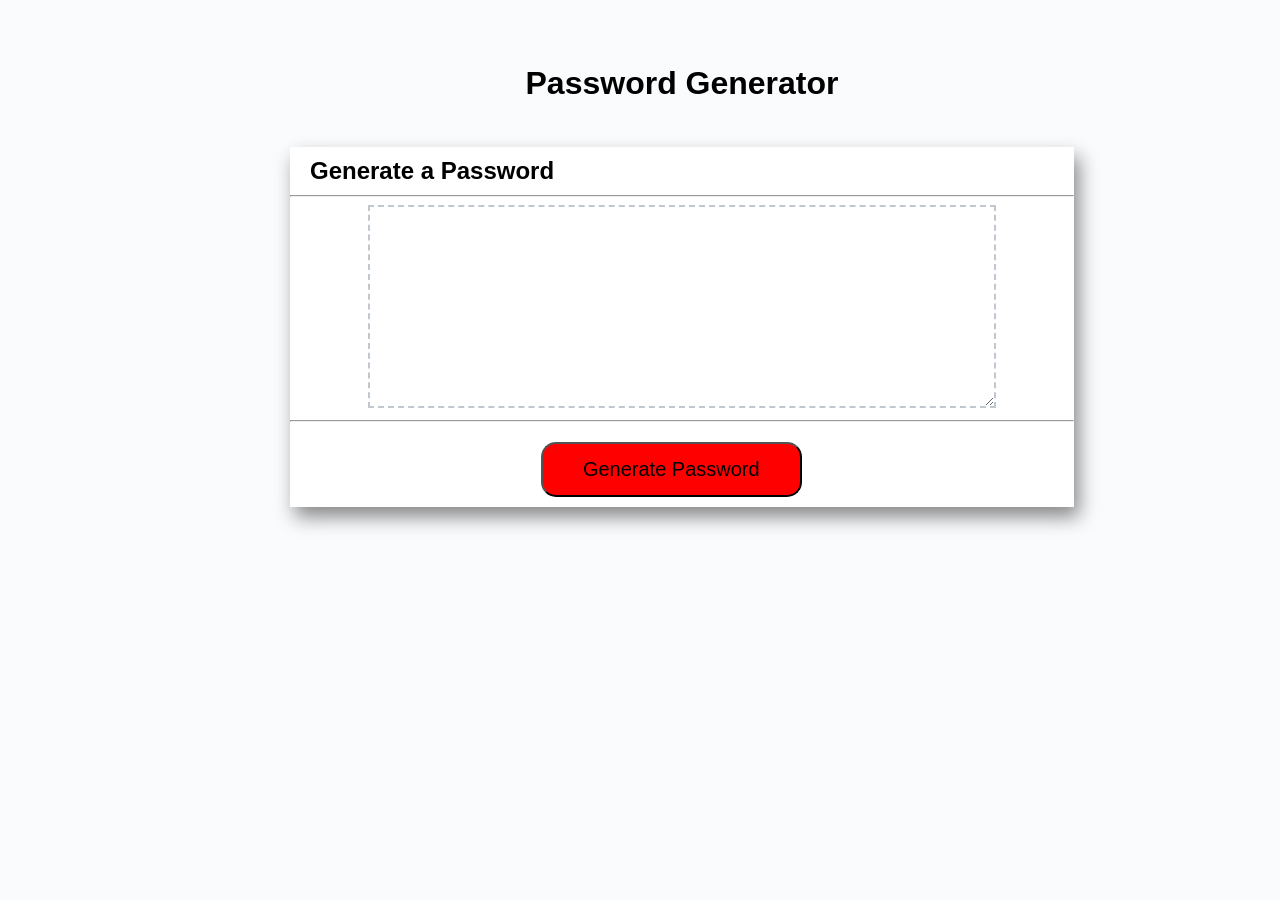
<file: index.html>
<!DOCTYPE html>
<html lang="en">
  <head>
    <meta charset="UTF-8" />
    <!-- Responsive Layout Meta Tag-->
    <meta name="viewport" content="width=device-width, initial-scale=1.0" />
    <meta http-equiv="X-UA-Compatible" content="ie=edge" />
    <!-- Title -->
    <title>Password Generator</title>
    <!-- CSS Link -->
    <link rel="stylesheet" href="style.css" />
  </head>

  <!-- Body Section Begins -->
  <body>
    <!-- Main Content Begins -->
    <div id="wrapper">
      <header>
        <h1>Password Generator</h1>
      </header>
      <div id="content">
          <h2>Generate a Password</h2>
          <hr/>
          <!-- Where Password Is Generated -->
          <textarea readonly id="password" placeholder="Your Secure Password"
            aria-label="Generated Password">
          </textarea>
          <hr/>
        <!-- Buttons -->
        <div id="btn">
          <button id="generate">Generate Password</button>
        </div>
      </div>
    </div>

    <!-- JavaScript Link -->
    <script src="script.js"></script>
  </body>
</html>
</file>
<file: style.css>
/* Default Styling */
*,
*::before,
*::after {
  box-sizing: border-box;
}

/* Body Section Styling */
body {
  font-family: sans-serif;
  background-color: #f9fbfd;
  margin: 0 auto;
}

/* Wrapper Section Styling */
#wrapper {
  margin-left: 15%;
  padding-bottom: 50px;
  padding-top: 30px;
  margin-top: 30px;
  width: 980px;
}

/* Content Section Styling */
#content {
  margin-left: 10%;
  margin-right: 10%;
  background-color: #FFFFFF;
  box-shadow: 5px 10px 18px #888888;
}

/* h1 Section Styling */
h1 {
  margin-top: 5px;
  margin-bottom: 45px;
  text-align: center;
}

/* h2 Section Styling */
h2 {
  margin-left: 20px;
  margin-bottom: 10px;
  padding-top: 10px;
}

/* Button Section Styling */
#btn {
  margin-top:20px;
}

#generate {
  background-color: red;
  font-size: 20px;
  padding: 14px 40px;
  border-radius: 15px;
  margin-left: 32%;
  margin-bottom: 10px;
}

button[disabled] {
  cursor: default;
  background: #c0c7cf;
}

.float-right {
  float: right;
}

/* Password Section Styling */
#password {
  width: 80%;
  padding-left: 15%;
  padding-right: 15%;
  font-size: 18px;
  text-align: center;
  margin-left:10%;
  border: 2px dashed #c0c7cf;
  padding: 10%;
}


/* Media Queries */
@media (max-width: 690px) {
  #btn {
    font-size: 1rem;
    margin: 16px 0px 0px 0px;
    padding: 10px 15px;
  }

  #password {
    font-size: 1rem;
  }
}

@media (max-width: 500px) {
  #btn {
    font-size: 0.8rem;
  }
}
</file>
